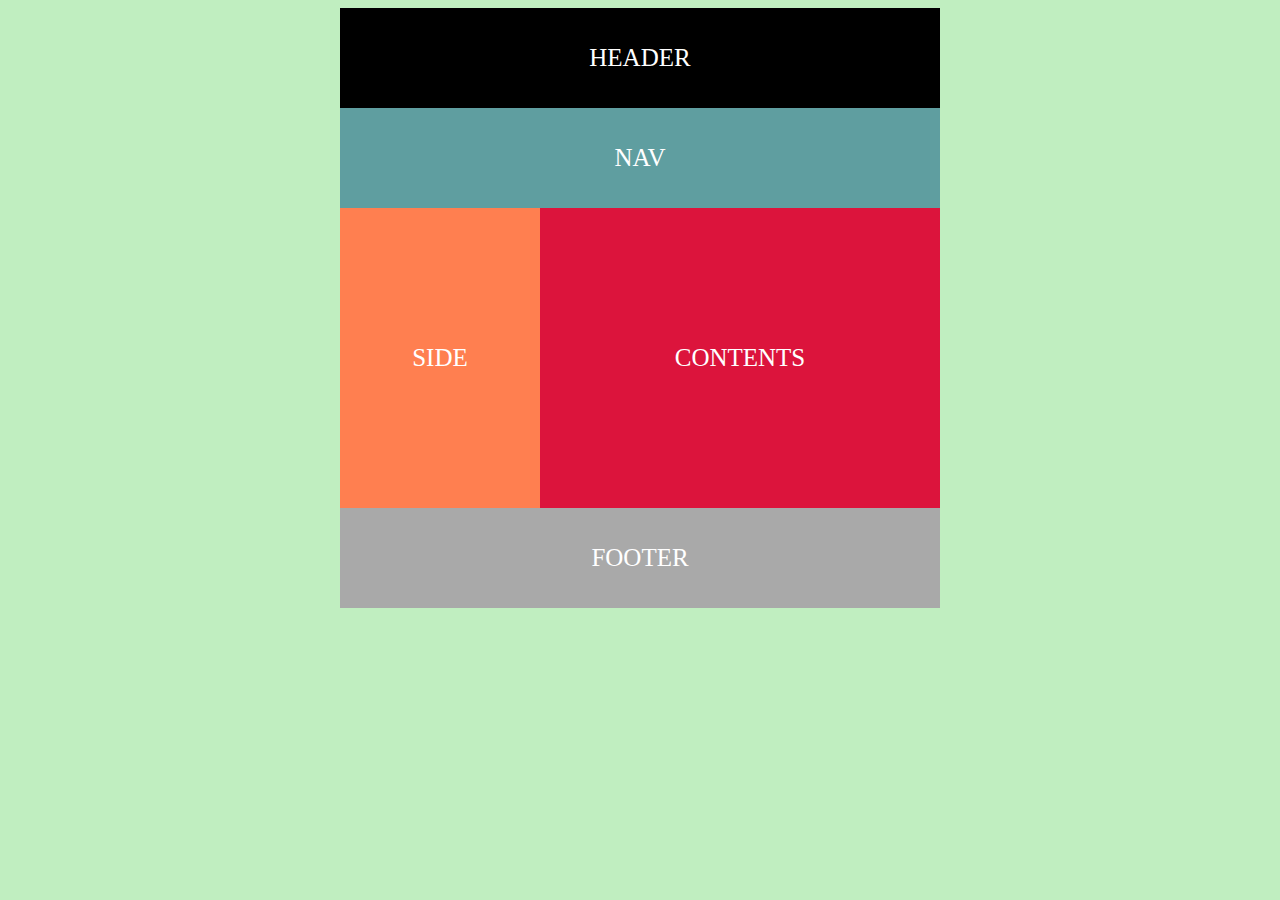
<file: layout_1.html>
<!DOCTYPE html>
<html lang="en">
<head>
    <meta charset="UTF-8">
    <title>layout1</title>
    <style>
        body {
            background-color: rgb(192, 238, 192);
        }
        #wrap {
            width: 600px;
            height: 600px;
            margin: 0 auto;
            color: white;
            font-size: 25px;
            text-align: center;
            text-transform: uppercase;
        }
        #header {
            width: 600px;
            height: 100px;
            background-color: black;
            line-height: 100px;
        }
        #nav {
            width: 600px;
            height: 100px;
            background-color: cadetblue;
            line-height: 100px;
        }
        #side {
            width: 200px;
            height: 300px;
            background-color: coral;
            float: left;
            line-height: 300px;
        }
        #contents {
            width: 400px;
            height: 300px;
            background-color: crimson;
            float: left;
            line-height: 300px;
        }
        #footer {
            width: 600px;
            height: 100px;
            background-color: darkgray;
            float: left;
            line-height: 100px;
        }
    </style>
</head>
<body>
    <div id="wrap">
        <div id="header">header</div>
        <div id="nav">nav</div>
        <div id="side">side</div>
        <div id="contents">contents</div>
        <div id="footer">footer</div>
    </div>
</body>
</html>
</file>
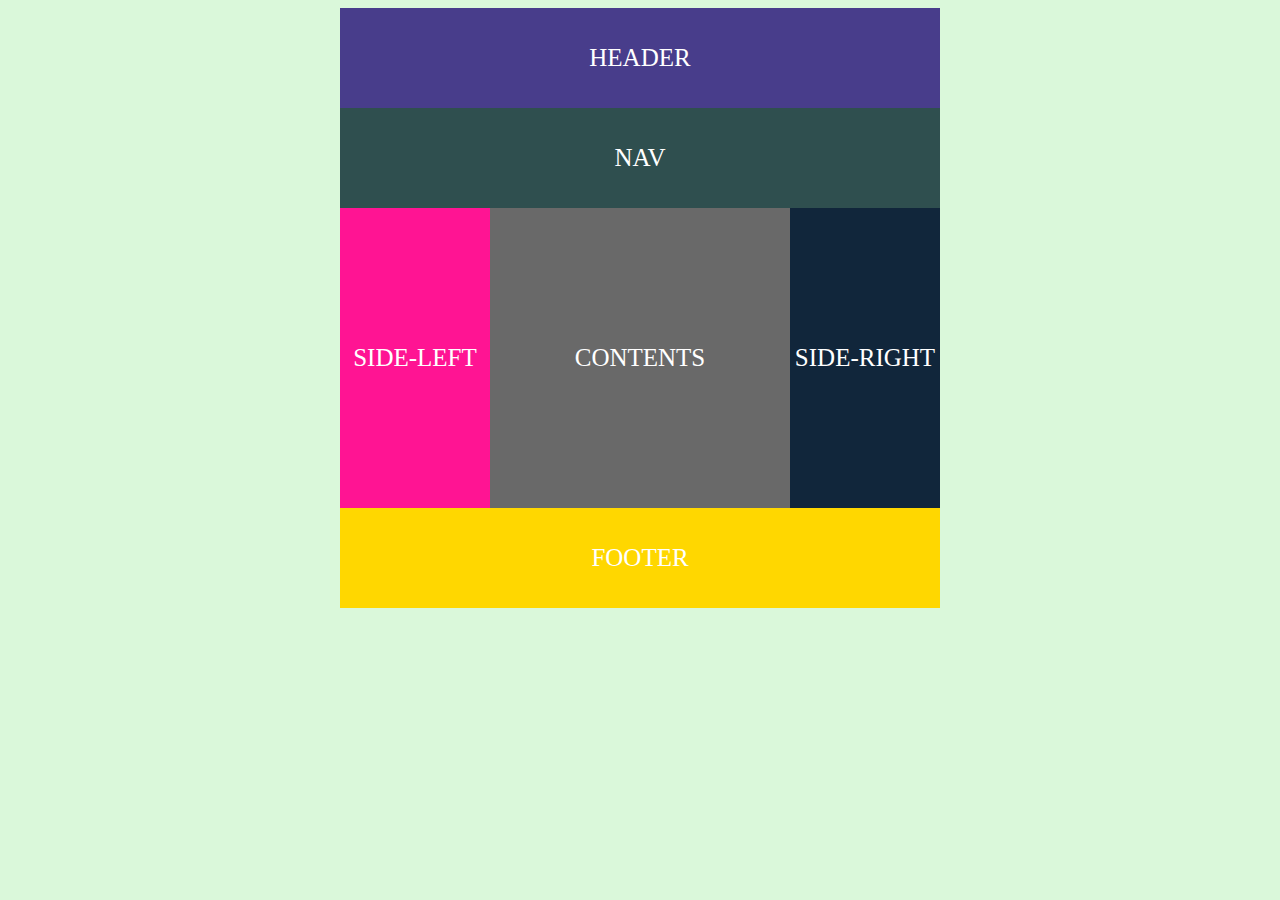
<file: layout_2.html>
<!DOCTYPE html>
<html lang="en">
<head>
    <meta charset="UTF-8">
    <title>layout2</title>
    <style>
        body {
            background-color: rgb(218, 248, 218);
        }
        #wrap {
            width: 600px;
            height: 600px;
            margin: 0 auto;
            text-align: center;
            color: white;
            font-size: 25px;
            text-transform: uppercase;
        }
        #header {
            width: 600px;
            height: 100px;
            background-color: darkslateblue;
            line-height: 100px;
        }
        #nav {
            width: 600px;
            height: 100px;
            background-color: darkslategray;
            line-height: 100px;
        }
        #side-left {
            width: 150px;
            height: 300px;
            background-color: deeppink;
            float: left;
            line-height: 300px;
        }
        #contents {
            width: 300px;
            height: 300px;
            background-color: dimgray;
            float: left;
            line-height: 300px;
        }
        #side-right {
            width: 150px;
            height: 300px;
            background-color: rgb(17, 38, 59);
            float: left;
            line-height: 300px;
        }
        #footer {
            width: 600px;
            height: 100px;
            background-color: gold;
            clear: both;
            line-height: 100px;
        }
    </style>
</head>
<body>
    <div id="wrap">
        <div id="header">header</div>
        <div id="nav">nav</div>
        <div id="side-left">side-left</div>
        <div id="contents">contents</div>
        <div id="side-right">side-right</div>
        <div id="footer">footer</div>
    </div>
</body>
</html>
</file>
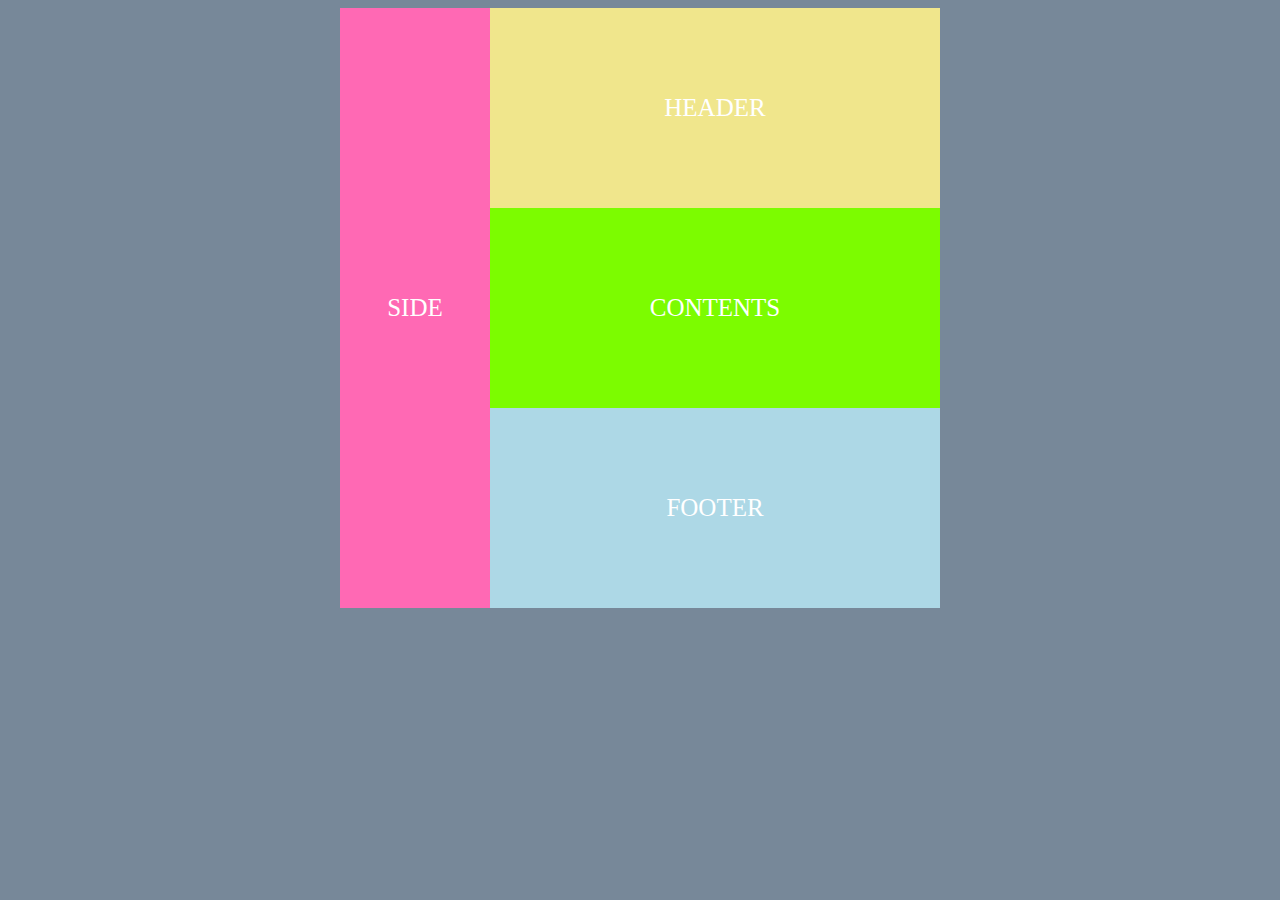
<file: layout_3.html>
<!DOCTYPE html>
<html lang="en">
<head>
    <meta charset="UTF-8">
    <title>layout3</title>
    <style>
        body {
            background-color: lightslategray;
        }
        #wrap {
            width: 600px;
            height: 600px;
            margin: 0 auto;
            color: white;
            font-size: 25px;
            text-align: center;
            text-transform: uppercase;
        }
        #side {
            width: 150px;
            height: 600px;
            background-color: hotpink;
            float: left;
            line-height: 600px;
        }
        #header {
            width: 450px;
            height: 200px;
            background-color: khaki;
            float: left;
            line-height: 200px;
        }
        #contents {
            width: 450px;
            height: 200px;
            background-color: lawngreen;
            float: left;
            line-height: 200px;
        }
        #footer {
            width: 450px;
            height: 200px;
            background-color: lightblue;
            float: left;
            line-height: 200px;
        }
    </style>
</head>
<body>
    <div id="wrap">
        <div id="side">side</div>
        <div id="header">header</div>
        <div id="contents">contents</div>
        <div id="footer">footer</div>
    </div>
</body>
</html>
</file>
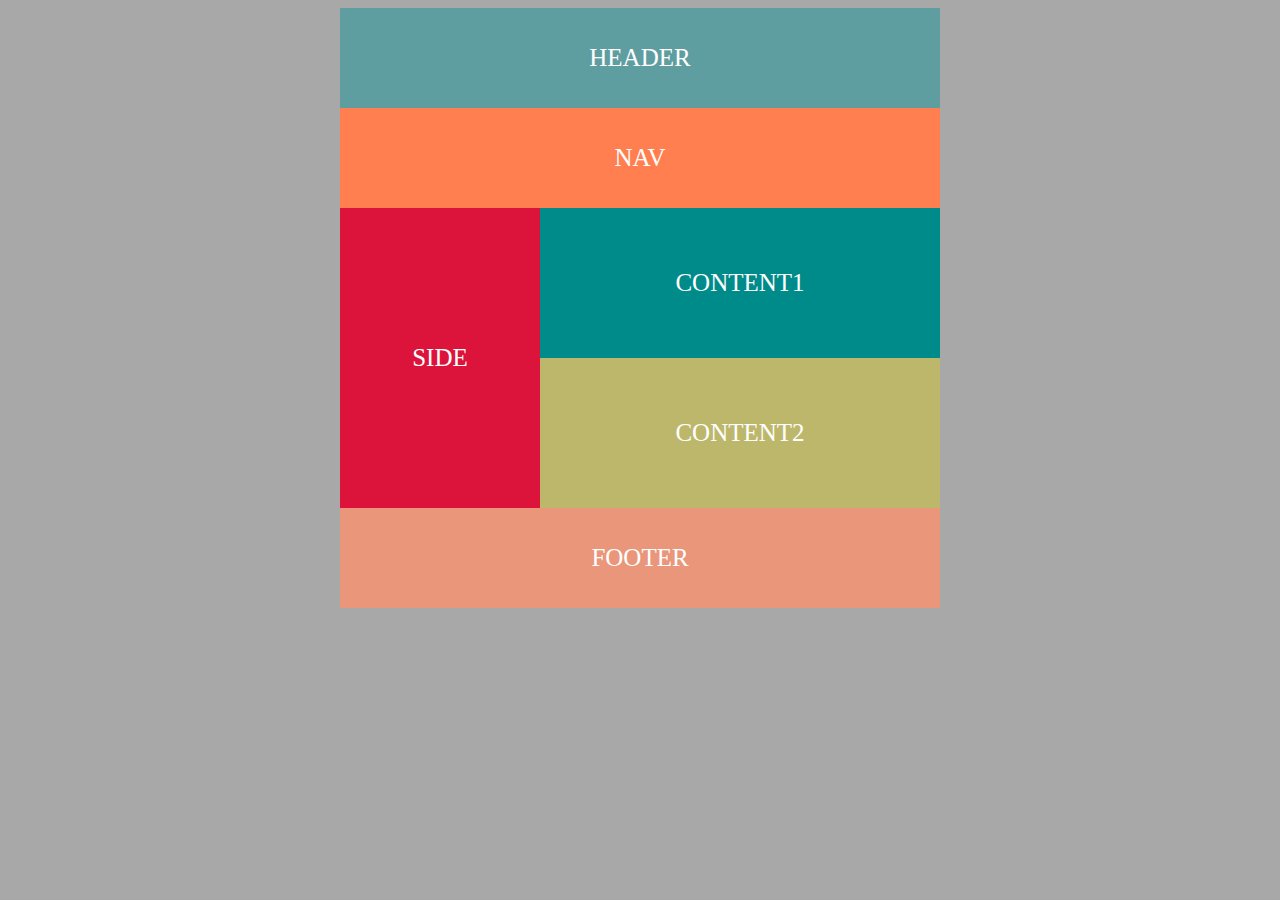
<file: layout_4.html>
<!DOCTYPE html>
<html lang="en">
<head>
    <meta charset="UTF-8">
    <title>layout4</title>
    <style>
        body {
            background-color: rgb(168, 168, 168);
        }
        .wrap {
            width: 600px;
            height: 600px;
            margin: 0 auto;
            color: white;
            font-size: 25px;
            text-align: center;
            text-transform: uppercase;
        }
        .header {
            width: 600px;
            height: 100px;
            background-color: cadetblue;
            line-height: 100px;
        }
        .nav {
            width: 600px;
            height: 100px;
            background-color: coral;
            line-height: 100px;
        }
        .side {
            width: 200px;
            height: 300px;
            background-color: crimson;
            float: left;
            line-height: 300px;
        }
        .content-1 {
            width: 400px;
            height: 150px;
            background-color: darkcyan;
            float: left;
            line-height: 150px;
        }
        .content-2 {
            width: 400px;
            height: 150px;
            background-color: darkkhaki;
            float: left;
            line-height: 150px;
        }
        .footer {
            width: 600px;
            height: 100px;
            background-color: darksalmon;
            clear: both;
            line-height: 100px;
        }
    </style>
</head>
<body>
    <div class="wrap">
        <div class="header">header</div>
        <div class="nav">nav</div>
        <div class="side">side</div>
        <div class="content-1">content1</div>
        <div class="content-2">content2</div>
        <div class="footer">footer</div>
    </div>
</body>
</html>
</file>
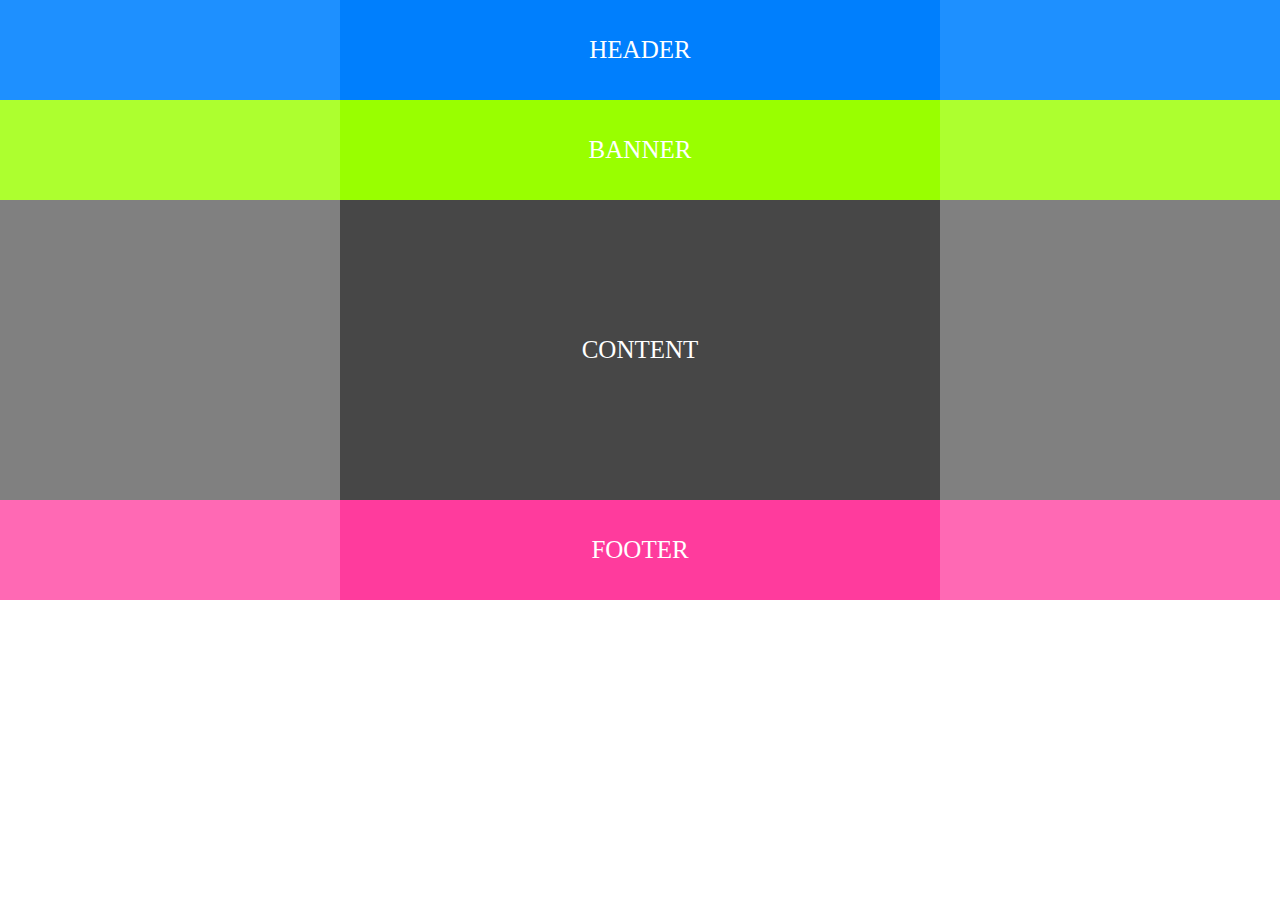
<file: layout_5.html>
<!DOCTYPE html>
<html lang="en">
<head>
    <meta charset="UTF-8">
    <title>Document</title>
    <style>
        * {
            margin: 0;
            padding: 0;
        }
        .wrap {
            color: white;
            text-align: center;
            font-size: 25px;
            text-transform: uppercase;
        }
        .header-wrap {
            /*width: 100%;
            height: 100px;*/
            background-color: dodgerblue;
        }
        .banner-wrap {
            /*width: 100%;
            height: 100px;*/
            background-color: greenyellow;
        }
        .content-wrap {
            /*width: 100%;
            height: 300px;*/
            background-color: grey;
        }
        .footer-wrap {
            /*width: 100%;
            height: 100px;*/
            background-color: hotpink;
        }
        
        /* width:100%는 기본값이므로 필요없다
          자식이 height:100px이면 부모도 같이 동일하게 조정되므로 필요없다 */
        
        
        .header-container {
            width: 600px;
            height: 100px;
            background-color: rgb(0, 127, 253);
            margin: 0 auto;
            line-height: 100px;
        }
        .banner-container {
            width: 600px;
            height: 100px;
            background-color: rgb(153, 255, 0);
            margin: 0 auto;
            line-height: 100px;
        }
        .content-container {
            width: 600px;
            height: 300px;
            background-color: rgb(71, 71, 71);
            margin: 0 auto;
            line-height: 300px;
        }
        .footer-container {
            width: 600px;
            height: 100px;
            background-color: rgb(255, 59, 157);
            margin: 0 auto;
            line-height: 100px;
        }
    </style>
</head>
<body>
    <div class="wrap">
        <div class="header-wrap">
            <div class="header-container">
                header
            </div>
        </div>
        <div class="banner-wrap">
            <div class="banner-container">
                banner
            </div>
        </div>
        <div class="content-wrap">
            <div class="content-container">
                content
            </div>
        </div>
        <div class="footer-wrap">
            <div class="footer-container">
                footer
            </div>
        </div>
    </div>
</body>
</html>
</file>
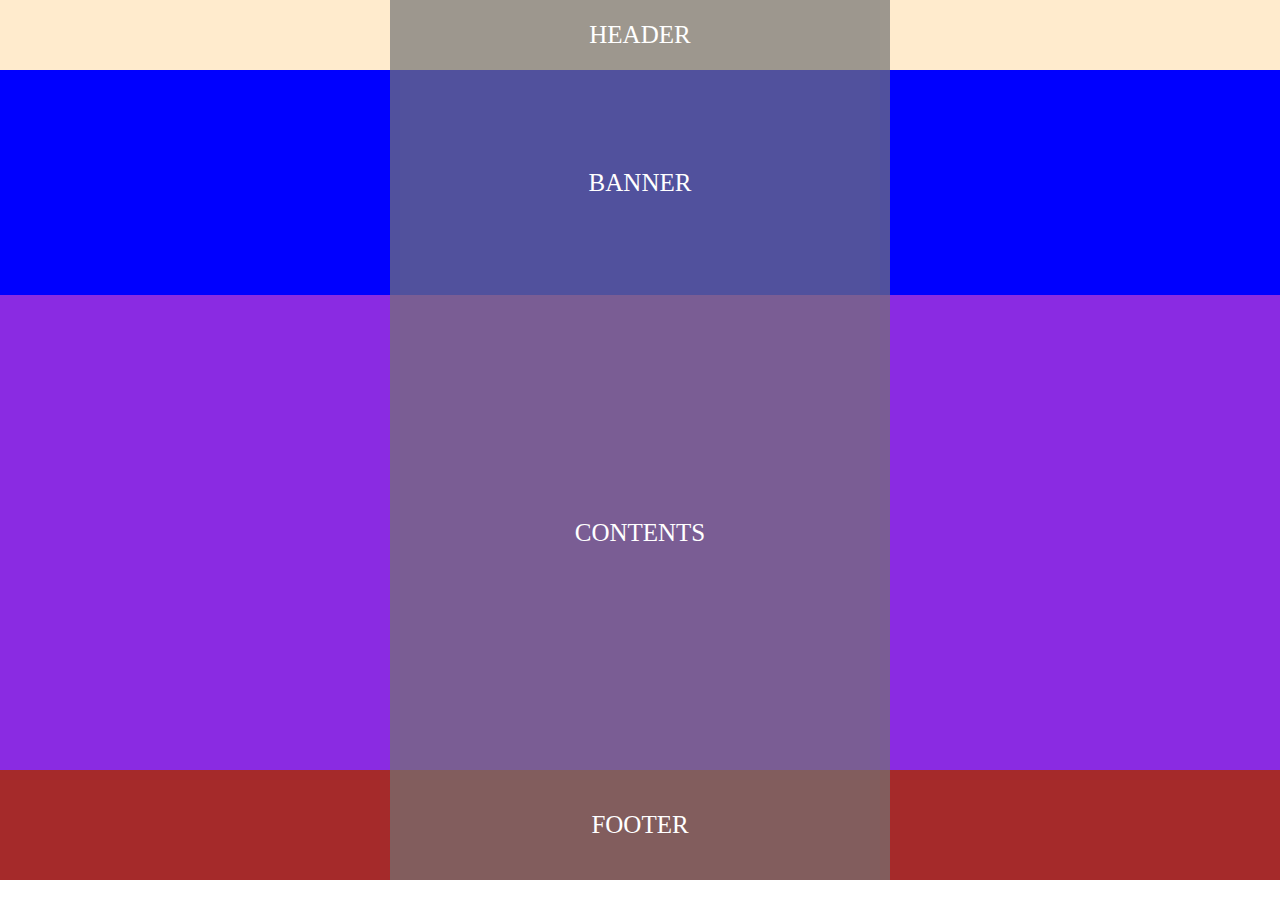
<file: layout_6.html>
<!DOCTYPE html>
<html lang="en">
<head>
    <meta charset="UTF-8">
    <title>layout6</title>
    <style>
        * {
            margin: 0;
            padding: 0;
        }
        .wrap {
            text-transform: uppercase;
            color: white;
            font-size: 25px;
            text-align: center;
        }
        .header {
            /*width: 100%;*/
            height: 70px;
            line-height: 70px;
            background-color: blanchedalmond;
        }
        .banner {
            /*width: 100%;*/
            height: 225px;
            line-height: 225px;
            background-color: blue;
        }
        .contents {
            /*width: 100%;*/
            height: 475px;
            line-height: 475px;
            background-color: blueviolet;
        }
        .footer {
            /*width: 100%;*/
            height: 110px;
            line-height: 110px;
            background-color: brown;
        }

        .container {
            width: 500px;
            height: inherit;
            margin: 0 auto;
            background-color: rgb(116, 116, 116, 0.7);
        }
    </style>
</head>
<body>
    <div class="wrap">
        <div class="header">
            <div class="container">header</div>
        </div>
        <div class="banner">
            <div class="container">banner</div>
        </div>
        <div class="contents">
            <div class="container">contents</div>
        </div>
        <div class="footer">
            <div class="container">footer</div>
        </div>
    </div>
</body>
</html>
</file>
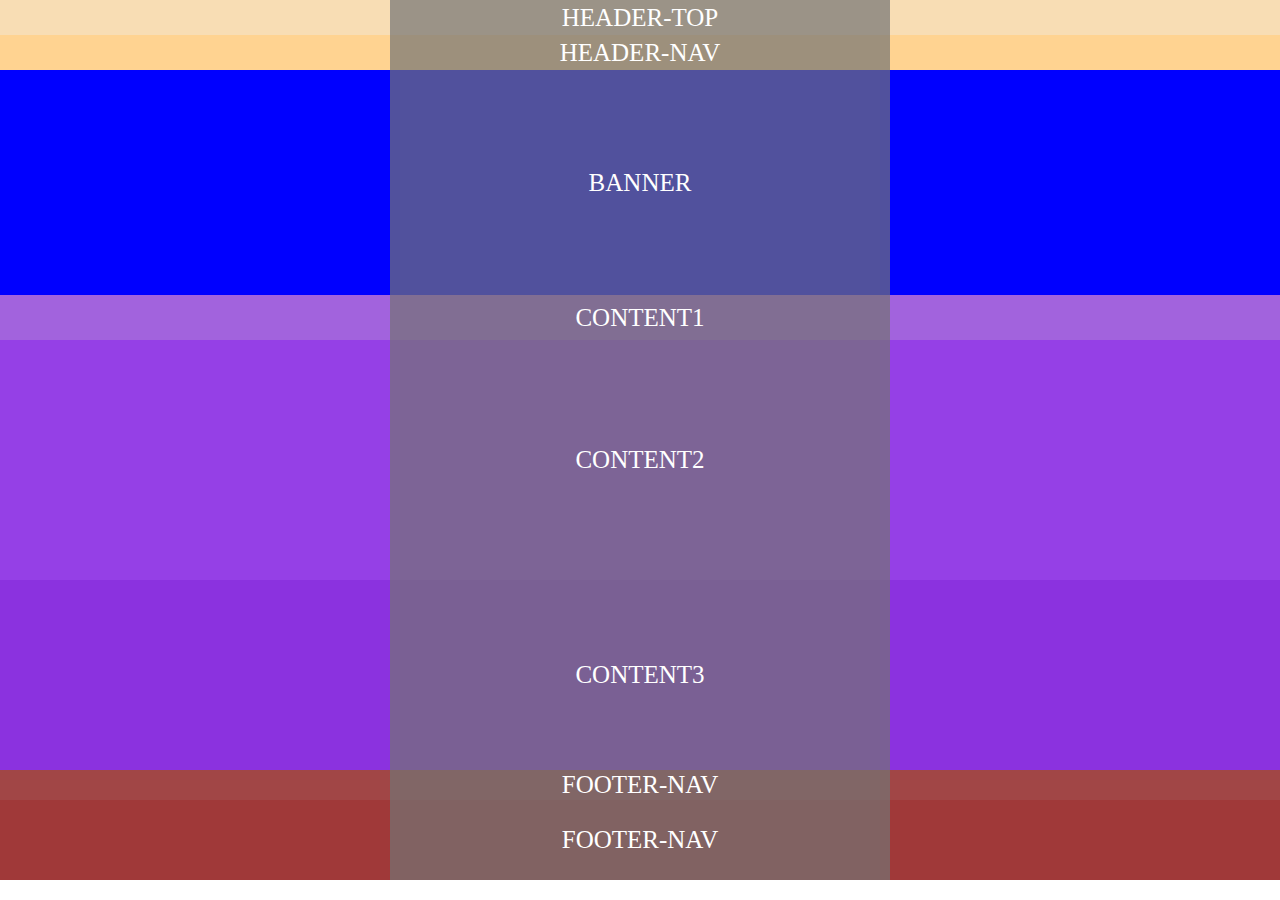
<file: layout_7.html>
<!DOCTYPE html>
<html lang="en">
<head>
    <meta charset="UTF-8">
    <title>layout7</title>
    <style>
        /* 리셋 */
        * {
            margin: 0;
            padding: 0;
        }
        
        /* 전체 레이아웃 */
        .wrap {
            width: 100%;
            color: white;
            text-transform: uppercase;
            font-size: 25px;
            text-align: center;
        }
        .header {
            width: 100%;
            height: 70px;
            background-color: blanchedalmond;
        }
        .banner {
            width: 100%;
            height: 225px;
            background-color: blue;
            line-height: 225px;
        }
        .contents {
            width: 100%;
            height: 475px;
            background-color: blueviolet;
        }
        .footer {
            width: 100%;
            height: 110px;
            background-color: brown;
        }

        /* 레이아웃 */
        .header-top {
            width: 100%;
            height: 35px;
            background-color: rgb(248, 221, 180);
            line-height: 35px;
        }
        .header-nav {
            width: 100%;
            height: 35px;
            background-color: rgb(255, 211, 145);
            line-height: 35px;
        }
        .content1 {
            width: 100%;
            height: 45px;
            background-color: rgb(162, 99, 221);
            line-height: 45px;
        }
        .content2 {
            width: 100%;
            height: 240px;
            background-color: rgb(149, 64, 230);
            line-height: 240px;
        }
        .content3 {
            width: 100%;
            height: 190px;
            background-color: rgb(139, 50, 223);
            line-height: 190px;
        }
        .footer-nav {
            width: 100%;
            height: 30px;
            background-color: rgb(161, 70, 70);
            line-height: 30px;
        }
        .footer-info {
            width: 100%;
            height: 80px;
            background-color: rgb(160, 57, 57);
            line-height: 80px;
        }

        /* 컨테이너 */
        .container {
            width: 500px;
            height: inherit;
            margin: 0 auto;
            background-color: rgb(116, 116, 116, 0.7);
        }
    </style>
</head>
<body>
    <div class="wrap">
        <div class="header">
            <div class="header-top">
                <div class="container">header-top</div>
            </div>
            <div class="header-nav">
                <div class="container">header-nav</div>
            </div>
        </div>
        <div class="banner">
            <div class="container">banner</div>
        </div>
        <div class="contents">
            <div class="content1">
                <div class="container">content1</div>
            </div>
            <div class="content2">
                <div class="container">content2</div>
            </div>
            <div class="content3">
                <div class="container">content3</div>
            </div>
        </div>
        <div class="footer">
            <div class="footer-nav">
                <div class="container">footer-nav</div>
            </div>
            <div class="footer-info">
                <div class="container">footer-nav</div>
            </div>
        </div>
    </div>
</body>
</html>
</file>
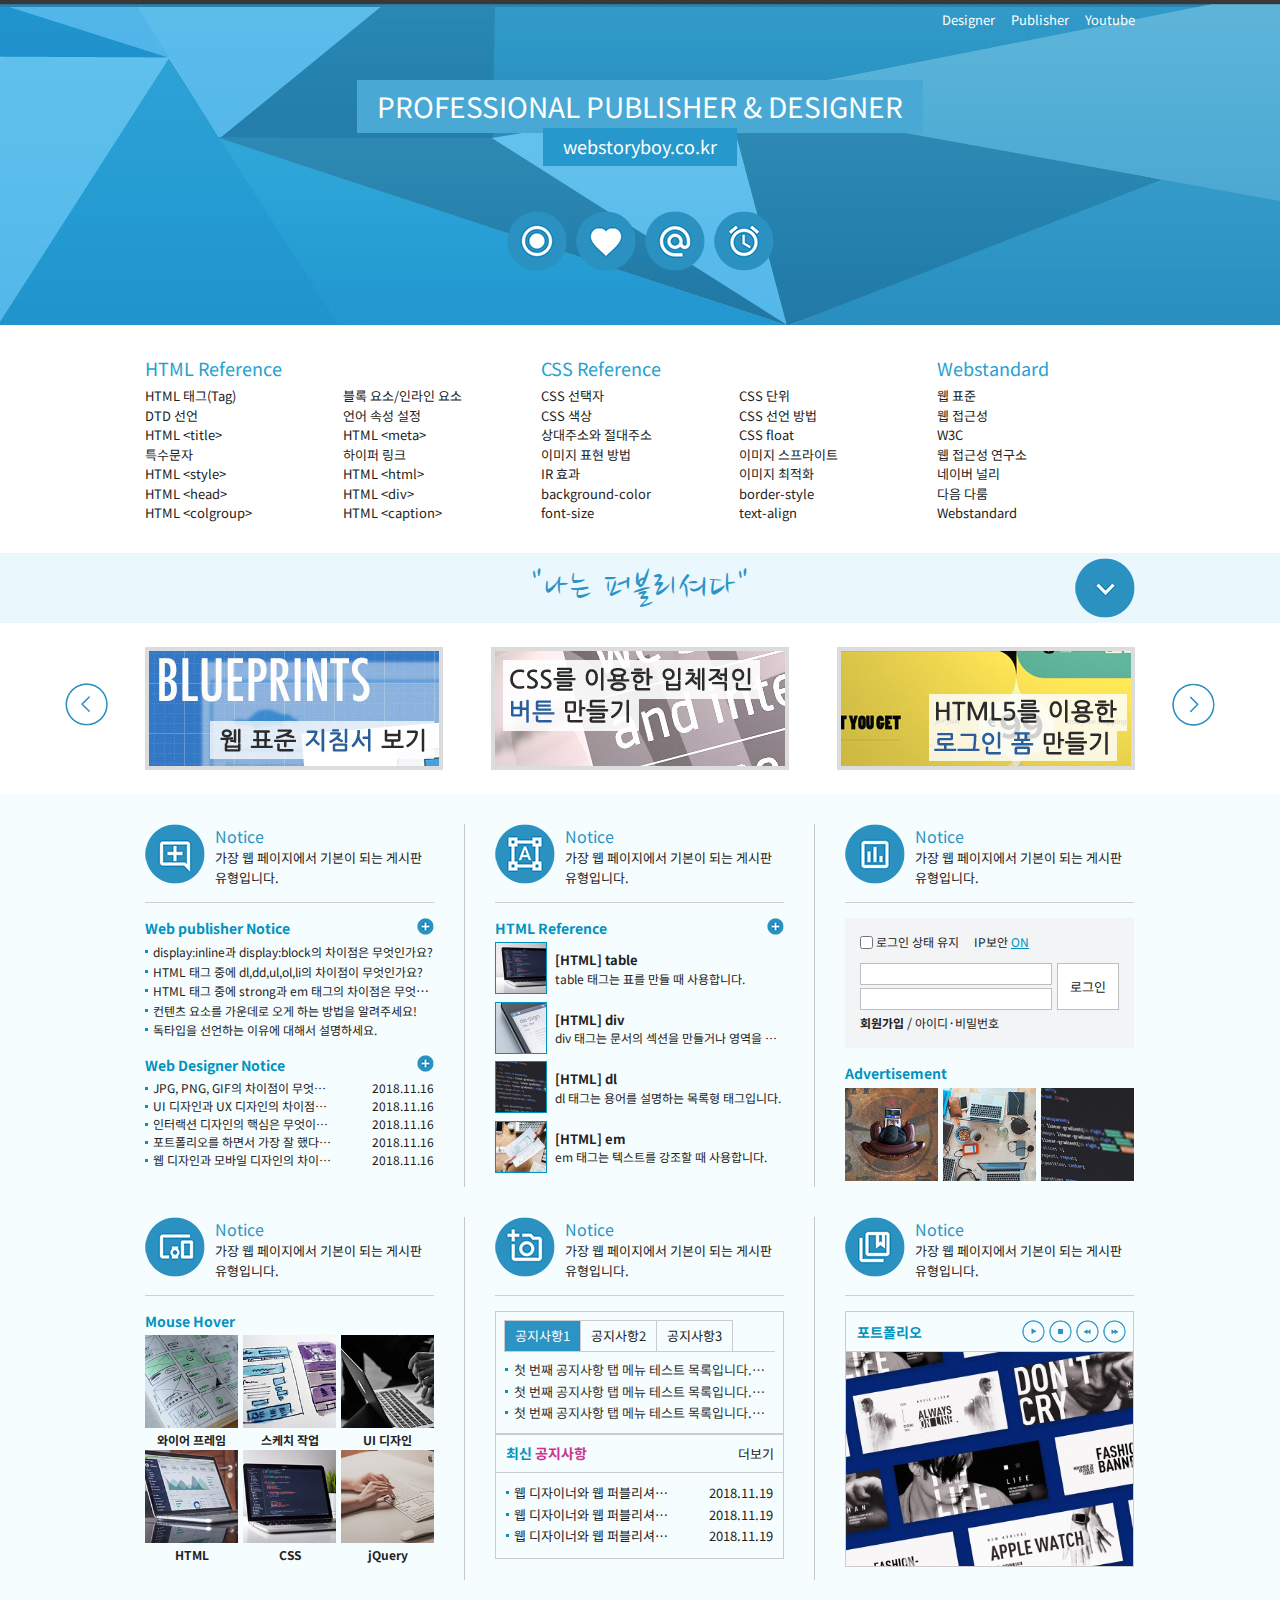
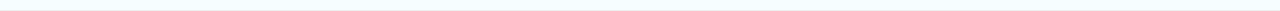
<file: layout_8.html>
<!DOCTYPE html>
<html lang="en">
<head>
    <meta charset="UTF-8">
    <meta name="author" content="yuna">
    <meta name="description" content="웹 표준을 준수한 사이트 예제입니다.">
    <meta name="keywords" content="웹스토리보이, 웹표준, 웹접근성, 사이트 만들기">
    <meta name="generator" content="visualstudio">
    <title>WEBSTANDARD SITE</title>

    <!-- CSS SYTLE -->
    <link rel="stylesheet" href="css/reset.css">
    <link rel="stylesheet" href="css/style.css">

    <!-- 웹 폰트 -->
    <link href="https://fonts.googleapis.com/css2?family=Noto+Sans+KR&display=swap" rel="stylesheet">
    <link href="https://fonts.googleapis.com/css2?family=Nanum+Brush+Script&display=swap" rel="stylesheet">
</head>
<body>
    <!-- 스킵 네비게이션 -->
    <div id="skip">
        <a href="#cont-nav">전체 메뉴 바로가기</a>
        <a href="#cont-ban">배너 영역 바로가기</a>
        <a href="#cont_cont">컨텐츠 영역 바로가기</a>
    </div>
    <!-- //스킵 네비게이션 -->
    <div id="wrap">
        <div id="header">
            <div class="container">
                <div class="header">
                    <div class="header-menu">
                        <a href="https://wiss.tistory.com">Designer</a>
                        <a href="https://wiss.tistory.com">Publisher</a>
                        <a href="https://wiss.tistory.com">Youtube</a>
                    </div>
                    <!-- //헤더 메뉴 -->
                    <div class="header-tit">
                        <h1>Professional Publisher &amp; Designer</h1><br>
                        <a href="https://webstoryboy.co.kr">webstoryboy.co.kr</a>
                    </div>
                    <!-- //헤더 타이틀 -->

                    <!-- 이미지를 표현하는 방법 / alt태그-대체 문자 표현
                        1. img 태그로 표현(의미가 있을 때) / 대체 문자 X
                        2. background 속성으로 표현(의미가 없을 때)
                        3. 요즘-> 이미지를 background 속성으로 표현-웹 표준 준수하기 위해서는
                            가상으로 대체 문자(IR 효과)
                            이미지 스프라이트 효과
                    -->
                    <div class="header-icon">
                        <a href="#" class="icon1"><span class="ir_pm">icon1</span></a>
                        <a href="#" class="icon2"><span class="ir_pm">icon2</span></a>
                        <a href="#" class="icon3"><span class="ir_pm">icon3</span></a>
                        <a href="#" class="icon4"><span class="ir_pm">icon4</span></a>
                    </div>
                    <!-- //헤더 아이콘 -->
                </div>
            </div>
        </div>
        <!-- //header -->

        <div id="contents">
            <div id="cont-nav">
                <div class="container">
                    <h2 class="ir_su">전체메뉴</h2>
                    <div class="nav">
                        <div>
                            <h3>HTML Reference</h3>
                            <ol>
                                <li><a href="#">HTML 태그(Tag)</a></li>
                                <li><a href="#">블록 요소/인라인 요소</a></li>
                                <li><a href="#">DTD 선언</a></li>
                                <li><a href="#">언어 속성 설정</a></li>
                                <li><a href="#">HTML &lt;title&gt;</a></li>
                                <li><a href="#">HTML &lt;meta&gt;</a></li>
                                <li><a href="#">특수문자</a></li>
                                <li><a href="#">하이퍼 링크</a></li>
                                <li><a href="#">HTML &lt;style&gt;</a></li>
                                <li><a href="#">HTML &lt;html&gt;</a></li>
                                <li><a href="#">HTML &lt;head&gt;</a></li>
                                <li><a href="#">HTML &lt;div&gt;</a></li>
                                <li><a href="#">HTML &lt;colgroup&gt;</a></li>
                                <li><a href="#">HTML &lt;caption&gt;</a></li>
                            </ol>
                        </div>
                        <div>
                            <h3>CSS Reference</h3>
                            <ol>
                                <li><a href="#">CSS 선택자</a></li>
                                <li><a href="#">CSS 단위</a></li>
                                <li><a href="#">CSS 색상</a></li>
                                <li><a href="#">CSS 선언 방법</a></li>
                                <li><a href="#">상대주소와 절대주소</a></li>
                                <li><a href="#">CSS float</a></li>
                                <li><a href="#">이미지 표현 방법</a></li>
                                <li><a href="#">이미지 스프라이트</a></li>
                                <li><a href="#">IR 효과</a></li>
                                <li><a href="#">이미지 최적화</a></li>
                                <li><a href="#">background-color</a></li>
                                <li><a href="#">border-style</a></li>
                                <li><a href="#">font-size</a></li>
                                <li><a href="#">text-align</a></li>
                            </ol>
                        </div>
                        <div>
                            <h3>Webstandard</h3>
                            <ol>
                                <li><a href="#">웹 표준</a></li>
                                <li><a href="#">웹 접근성</a></li>
                                <li><a href="#">W3C</a></li>
                                <li><a href="#">웹 접근성 연구소</a></li>
                                <li><a href="#">네이버 널리</a></li>
                                <li><a href="#">다음 다룸</a></li>
                                <li><a href="#">Webstandard</a></li>
                            </ol>
                        </div>
                    </div>
                </div>
            </div>
            <!-- //cont-nav -->
            <div id="cont_tit">
                <div class="container">
                    <div class="tit">
                        <h2>"나는 퍼블리셔다"</h2>
                        <a href="#" class="btn"><span class="ir_pm">전체 메뉴</span></a>
                    </div>
                </div>
            </div>
            <!-- //cont_tit -->
            <div id="cont-ban">
                <div class="container">
                    <div class="ban">
                        <a href="#" class="prev"><span class="ir_pm">이전 이미지</span></a>
                        <ul>
                            <li class="ban_img1"><a href="#"><img src="img/banner_link1.jpg" alt="웹 표준 지침서 보기"></a></li>
                            <li class="ban_img2"><a href="#"><img src="img/banner_link2.jpg" alt="CSS 버튼 만들기"></a></li>
                            <li class="ban_img3"><a href="#"><img src="img/banner_link3.jpg" alt="로그인 폼 만들기"></a></li>
                        </ul>
                        <a href="#" class="next"><span class="ir_pm">다음 이미지</span></a>
                    </div>
                </div>
            </div>
            <!-- //cont-ban -->
            <div id="cont_cont">
                <div class="container">
                    <div class="cont">
                        <div class="column col1">
                            <h3><span class="ico_img ir_pm">아이콘</span><span class="ico_tit">Notice</span></h3>
                            <p class="ico_desc">가장 웹 페이지에서 기본이 되는 게시판 유형입니다.</p>
                            <!-- 게시판 -->
                            <div class="notice">
                                <h4>Web publisher Notice</h4>
                                <ul>
                                    <li><a href="#">display:inline과 display:block의 차이점은 무엇인가요?</a></li>
                                    <li><a href="#">HTML 태그 중에 dl,dd,ul,ol,li의 차이점이 무엇인가요?</a></li>
                                    <li><a href="#">HTML 태그 중에 strong과 em 태그의 차이점은 무엇인가요?</a></li>
                                    <li><a href="#">컨텐츠 요소를 가운데로 오게 하는 방법을 알려주세요!</a></li>
                                    <li><a href="#">독타입을 선언하는 이유에 대해서 설명하세요.</a></li>
                                </ul>
                                <a href="#" class="more ir_pm" title="더보기">더보기</a>
                            </div>
                            <!-- //게시판 -->
                            <!-- 게시판2 -->
                            <div class="notice2">
                                <h4>Web Designer Notice</h4>
                                <ul>
                                    <li><a href="#">JPG, PNG, GIF의 차이점이 무엇인가요?</a><span>2018.11.16</span></li>
                                    <li><a href="#">UI 디자인과 UX 디자인의 차이점을 설명하세요.</a><span>2018.11.16</span></li>
                                    <li><a href="#">인터랙션 디자인의 핵심은 무엇이라고 생각하나요?</a><span>2018.11.16</span></li>
                                    <li><a href="#">포트폴리오를 하면서 가장 잘 했다고 생각하는 부분은 무엇인가요?</a><span>2018.11.16</span></li>
                                    <li><a href="#">웹 디자인과 모바일 디자인의 차이가 무엇이라고 생각하나요?</a><span>2018.11.16</span></li>
                                </ul>
                                <a href="#" class="more ir_pm" title="더보기">더보기</a>
                            </div>
                            <!-- //게시판2 -->
                        </div>
                        <!-- //col1 -->
                        <div class="column col2">
                            <h3><span class="ico_img ir_pm">아이콘</span><span class="ico_tit">Notice</span></h3>
                            <p class="ico_desc">가장 웹 페이지에서 기본이 되는 게시판 유형입니다.</p>
                            <!-- 게시판3 -->
                            <div class="notice3">
                                <h4>HTML Reference</h4>
                                <ul>
                                    <li>
                                        <a href="#">
                                            <img src="img/notice01.jpg" alt="이미지1">
                                            <strong>[HTML] table</strong>
                                            <span>table 태그는 표를 만들 때 사용합니다.</span>
                                        </a>
                                    </li>
                                    <li>
                                        <a href="#">
                                            <img src="img/notice02.jpg" alt="이미지2">
                                            <strong>[HTML] div</strong>
                                            <span>div 태그는 문서의 섹션을 만들거나 영역을 나눌 때 사용합니다.</span>
                                        </a>
                                    </li>
                                    <li>
                                        <a href="#">
                                            <img src="img/notice03.jpg" alt="이미지3">
                                            <strong>[HTML] dl</strong>
                                            <span>dl 태그는 용어를 설명하는 목록형 태그입니다.</span>
                                        </a>
                                    </li>
                                    <li>
                                        <a href="#">
                                            <img src="img/notice04.jpg" alt="이미지4">
                                            <strong>[HTML] em</strong>
                                            <span>em 태그는 텍스트를 강조할 때 사용합니다.</span>
                                        </a>
                                    </li>
                                </ul>
                                <a href="#" class="more ir_pm" title="더보기">더보기</a>
                            </div>
                            <!-- //게시판3 -->
                        </div>
                        <!-- //col2 -->
                        <div class="column col3">
                            <h3><span class="ico_img ir_pm">아이콘</span><span class="ico_tit">Notice</span></h3>
                            <p class="ico_desc">가장 웹 페이지에서 기본이 되는 게시판 유형입니다.</p>
                            <!-- 로그인 -->
                            <div id="login_wrap">
                                <h4 class="ir_su">로그인 정보</h4>
                                <form id="login_form" name="login_form" action="post">
                                    <fieldset>
                                        <legend class="ir_su">로그인 및 관련 설정</legend>
                                        <div class="login_header">
                                            <h5 class="ir_su">로그인 보안</h5>
                                            <div class="lh_check">
                                                <input id="infor_check" type="checkbox" class="input_check">
                                                <label for="infor_check">로그인 상태 유지</label>
                                            </div>
                                            <div class="lh_ip">
                                                IP보안 <em>ON</em>
                                            </div>
                                        </div>
                                        <div class="login_content">
                                            <h5 class="ir_su">로그인 영역</h5>
                                            <div class="lc_text">
                                                <label for="uid" class="ir_su">아이디</label>
                                                <input type="text" id="uid" name="uid" class="input_text" maxlength="20">
                                                <label for="upw" class="ir_su">비밀번호</label>
                                                <input type="password" id="upw"" name="upw" class="input_text" maxlength="20">
                                            </div>
                                            <button class="lc_btn" type="submit">로그인</button>
                                        </div>
                                        <div class="login_footer">
                                            <h5 class="ir_su">로그인 문제해결</h5>
                                            <ul>
                                                <li><a href="#"><strong>회원가입</strong></a> / </li>
                                                <li><a href="#">아이디</a>&middot;<a href="#">비밀번호</a></li>
                                            </ul>
                                        </div>
                                    </fieldset>
                                </form>
                            </div>
                            <!-- //로그인 -->
                            <!-- 팝업 -->
                            <div class="popup">
                                <h4>Advertisement</h4>
                                <ul>
                                    <li><a href="#"><img src="img/sban07.jpg" alt="이미지1"></a></li>
                                    <li><a href="#"><img src="img/sban08.jpg" alt="이미지2"></a></li>
                                    <li class="last"><a href="#"><img src="img/sban09.jpg" alt="이미지3"></a></li>
                                </ul>
                            </div>
                            <!-- //팝업 -->
                        </div>
                        <!-- //col3 -->
                        <div class="column col4">
                            <h3><span class="ico_img ir_pm">아이콘</span><span class="ico_tit">Notice</span></h3>
                            <p class="ico_desc">가장 웹 페이지에서 기본이 되는 게시판 유형입니다.</p>
                            <!-- 오버효과 -->
                            <div class="notice_hover">
                                <h4>Mouse Hover</h4>
                                <ul>
                                    <li>
                                        <a href="#">
                                            <span><img src="img/sban01.jpg" alt="이미지1"><em>바로가기</em></span>
                                            <strong>와이어 프레임</strong>
                                        </a>
                                    </li>
                                    <li>
                                        <a href="#">
                                            <span><img src="img/sban02.jpg" alt="이미지2"><em>바로가기</em></span>
                                            <strong>스케치 작업</strong>
                                        </a>
                                    </li>
                                    <li>
                                        <a href="#">
                                            <span><img src="img/sban03.jpg" alt="이미지3"><em>바로가기</em></span>
                                            <strong>UI 디자인</strong>
                                        </a>
                                    </li>
                                </ul>
                            </div>
                            <!-- //오버효과 -->
                            <!-- 오버효과2 -->
                            <div class="notice_hover2">
                                <h4 class="ir_su">Mouse Hover</h4>
                                <ul>
                                    <li>
                                        <a href="#">
                                            <span><img src="img/sban04.jpg" alt="이미지4"><em>바로가기</em></span>
                                            <strong>HTML</strong>
                                        </a>
                                    </li>
                                    <li>
                                        <a href="#">
                                            <span><img src="img/sban05.jpg" alt="이미지5"><em>바로가기</em></span>
                                            <strong>CSS</strong>
                                        </a>
                                    </li>
                                    <li>
                                        <a href="#">
                                            <span><img src="img/sban06.jpg" alt="이미지6"><em>바로가기</em></span>
                                            <strong>jQuery</strong>
                                        </a>
                                    </li>
                                </ul>
                            </div>
                            <!-- //오버효과2 -->
                        </div>
                        <!-- //col4 -->
                        <div class="column col5">
                            <h3><span class="ico_img ir_pm">아이콘</span><span class="ico_tit">Notice</span></h3>
                            <p class="ico_desc">가장 웹 페이지에서 기본이 되는 게시판 유형입니다.</p>
                            <!-- 탭메뉴 -->
                            <div class="tab_menu">
                                <h4 class="ir_su">탭 메뉴</h4>
                                <ul>
                                    <li class="active"><a href="#">공지사항1</a>
                                        <ul>
                                            <li><a href="#">첫 번째 공지사항 탭 메뉴 테스트 목록입니다. 첫 번째 공지사항 탭 메뉴 테스트 목록입니다.</a></li>
                                            <li><a href="#">첫 번째 공지사항 탭 메뉴 테스트 목록입니다. 첫 번째 공지사항 탭 메뉴 테스트 목록입니다.</a></li>
                                            <li><a href="#">첫 번째 공지사항 탭 메뉴 테스트 목록입니다. 첫 번째 공지사항 탭 메뉴 테스트 목록입니다.</a></li>
                                        </ul>
                                    </li>
                                    <li><a href="#">공지사항2</a>
                                        <ul style="display: none">
                                            <li><a href="#">두 번째 공지사항 탭 메뉴 테스트 목록입니다.</a></li>
                                            <li><a href="#">두 번째 공지사항 탭 메뉴 테스트 목록입니다.</a></li>
                                            <li><a href="#">두 번째 공지사항 탭 메뉴 테스트 목록입니다.</a></li>
                                        </ul>
                                    </li>
                                    <li><a href="#">공지사항3</a>
                                        <ul style="display: none">
                                            <li><a href="#">세 번째 공지사항 탭 메뉴 테스트 목록입니다.</a></li>
                                            <li><a href="#">세 번째 공지사항 탭 메뉴 테스트 목록입니다.</a></li>
                                            <li><a href="#">세 번째 공지사항 탭 메뉴 테스트 목록입니다.</a></li>
                                        </ul>
                                    </li>
                                </ul>
                            </div>
                            <!-- //탭메뉴 -->
                            <!-- 게시판4 -->
                            <div class="notice4 mt15">
                                <h4>최신 <em>공지사항</em></h4>
                                <ul>
                                    <li><a href="#">웹 디자이너와 웹 퍼블리셔의 차이점은 무엇인가요?</a><span>2018.11.19</span></li>
                                    <li><a href="#">웹 디자이너와 웹 퍼블리셔의 차이점은 무엇인가요?</a><span>2018.11.19</span></li>
                                    <li><a href="#">웹 디자이너와 웹 퍼블리셔의 차이점은 무엇인가요?</a><span>2018.11.19</span></li>
                                </ul>
                                <a href="#" class="more" title="더보기">더보기</a>
                            </div>
                            <!-- //게시판4 -->
                        </div>
                        <!-- //col5 -->
                        <div class="column col6">
                            <h3><span class="ico_img ir_pm">아이콘</span><span class="ico_tit">Notice</span></h3>
                            <p class="ico_desc">가장 웹 페이지에서 기본이 되는 게시판 유형입니다.</p>
                            <!-- 갤러리 -->
                            <div class="gallery">
                                <h4>포트폴리오</h4>
                                <div class="gallery_btn">
                                    <ul>
                                        <li class="gb_icon1"><a href="#"><span class="ir_pm">시작</span></a></li>
                                        <li class="gb_icon2"><a href="#"><span class="ir_pm">정지</span></a></li>
                                        <li class="gb_icon3"><a href="#"><span class="ir_pm">이전이미지</span></a></li>
                                        <li class="gb_icon4"><a href="#"><span class="ir_pm">다음이미지</span></a></li>
                                    </ul>
                                </div>
                                <div class="gallery_img">
                                    <ul>
                                        <li><a href="#"><img src="img/gallery01.jpg" alt="갤러리1"></a></li>
                                        <li><a href="#"><img src="img/gallery02.jpg" alt="갤러리2"></a></li>
                                        <li><a href="#"><img src="img/gallery03.jpg" alt="갤러리3"></a></li>
                                        <li><a href="#"><img src="img/gallery04.jpg" alt="갤러리4"></a></li>
                                        <li><a href="#"><img src="img/gallery05.jpg" alt="갤러리5"></a></li>
                                    </ul>
                                </div>
                            </div>
                            <!-- //갤러리 -->
                        </div>
                        <!-- //col6 -->
                    </div>
                </div>
            </div>
            <!-- //cont_cont -->
        </div>
        <!-- //contents -->

        <div id="footer">
            <div class="container"></div>
        </div>
    </div>
</body>
</html>
</file>
<file: css/style.css>
@charset "utf-8";

/* 스킵 네비게이션 */
#skip {
    position: relative;
}
#skip a {
    position: absolute;
    left: 0;
    top: -35px;
    color: #fff;
    background: #333;
    width: 140px;
    border: 1px solid white;
    text-align: center;
    line-height: 30px;
}
#skip a:active,
#skip a:focus {
    top: 0;
}

/* 레이아웃 */
#wrap {
    width: 100%;
}
#header {
    width: 100%;
    height: 325px;
    background: url(../img/header_bg.jpg) no-repeat center top;
}
#footer {
    border-top: 1px solid #eee;
}

/* 컨테이너 */
.container {
    width: 990px;
    margin: 0 auto;
    height: inherit;
    /*background: rgba(255, 255, 255, 0.3);*/
}

/* 헤더 */
.header .header-menu {
    text-align: right;
}
.header .header-menu a {
    color: #fff;
    padding: 10px 0px 10px 13px;
    display: inline-block;
}
.header .header-menu a:hover {
    color: #666;
}

.header .header-tit {
    text-align: center;
}
.header .header-tit h1{
    color: #fff;
    background-color: #4aa8d4;
    font-size: 28px;
    padding: 5px 20px 6px 20px;
    display: inline-block;
    margin-top: 40px;
    font-weight: normal;
    text-transform: uppercase;
}
.header .header-tit a {
    display: inline-block;
    background-color: #2698cb;
    font-size: 18px;
    color: #fff;
    padding: 5px 20px 6px 20px;
    margin-top: -5px;
}

.header .header-icon {
    text-align: center;
    margin-top: 30px;
}
.header .header-icon a {
    display: inline-block;
    width: 60px;
    height: 60px;
    background: url(../img/icon.png);
    margin: 0 3px;
}

.header .header-icon a.icon1 {
    background-position: 0 0;
}
.header .header-icon a.icon2 {
    background-position: 0 -60px;
}
.header .header-icon a.icon3 {
    background-position: 0 -120px;
}
.header .header-icon a.icon4 {
    background-position: 0 -180px;
}
.header .header-icon a.icon1:hover {
    background-position: -60px 0;
}
.header .header-icon a.icon2:hover {
    background-position: -60px -60px;
}
.header .header-icon a.icon3:hover {
    background-position: -60px -120px;
}
.header .header-icon a.icon4:hover {
    background-position: -60px -180px;
}

/* float: left로 인한 영역깨짐(height:0) 방지법 
1. 깨지는 영역에 똑같이 float: left를 사용한다.(Not recommended->모든 박스에 float:left를 사용해야 한다.)
2. float의 성질을 차단하는 clear: both를 사용한다.(Not recommended->박스 구조가 복잡해지면 어떤 영역이 깨졌는지 확인할 수 없다.)
3. float을 사용한 상위 박스에 overflow: hidden을 사용한다.->현재는 제일 많이 사용
4. clearfix를 사용한다.
*/

/* 컨텐츠 레이아웃 */
#cont_nav {
    background-color: #f6fdff;
    display: none;
}
#cont_tit {
    background-color: #EAF7FD;
}
#cont_ban {
    background-color: #dceff7;
}
#cont_cont {
    background-color: #f6fdff;
}

/* 전체 메뉴 */
.nav {
    overflow: hidden;
    padding: 30px 0;
}
.nav > div {
    float: left;
    width: 40%;
}
.nav > div:last-child {
    width: 20%; /* ie9부터 사용가능 */
}
.nav > div h3 {
    font-size: 18px;
    color: #25a2d0;
    margin-bottom: 4px;
}
.nav > div ol {
    overflow: hidden;
}
.nav > div ol li {
    float: left;
    width: 50%;
}
.nav > div:last-child ol li {
    width: 100%;
}
.nav > div ol li a:hover {
    text-decoration: underline;
}

/* 타이틀 */
.tit {
    position: relative; /* 기준점 역할 */
}
.tit h2 {
    color: #2c94c4;
    font-size: 40px;
    text-align: center;
    padding: 5px 0;
    letter-spacing: 2px;
    font-family: 'Nanum Brush Script', cursive;
}
.tit .btn {
    position: absolute;
    top: 5px;
    right: 0;
    width: 60px;
    height: 60px;
    background: url(../img/icon.png) no-repeat 0 -600px;
}
.tit .btn.on {
    background-position: 0 -660px;
}

/* 배너 */
.ban {
    position: relative;
    padding: 24px 0 20px;
}
.ban a.prev {
    position: absolute;
    left: -80px;
    top: 60px;
    width: 43px;
    height: 43px;
    background: url(../img/icon.png) no-repeat -150px 0;
}
.ban a.next {
    position: absolute;
    right: -80px;
    top: 60px;
    width: 43px;
    height: 43px;
    background: url(../img/icon.png) no-repeat -150px -43px;
}
.ban a.prev:hover {
    background-position: -193px 0;
}
.ban a.next:hover {
    background-position: -193px -43px;
}
.ban ul {
    overflow: hidden;
}
.ban ul li {
    float: left;
    width: 330px;
}
.ban ul li:last-child {
    text-align: right; /* ie9부터 사용가능 */
}
.ban ul li:nth-child(2) {
    text-align: center; /* ie9부터 사용가능 */
}
.ban ul li.ban_img1 {
    text-align: left;
}
.ban ul li.ban_img2 {
    text-align: center;
}
.ban ul li.ban_img3 {
    text-align: right;
}
.ban ul li img {
    border: 4px solid #dcdcdc;
}
.ban ul li img:hover {
    border-color: #98bcdc;
}

/* 컨텐츠 */
.cont {
    overflow: hidden;
    padding-top: 30px;
}
.cont .column {
    position: relative;
    float: left;
    width: 289px;
    height: 363px;
    margin: 0 30px 30px 0;
    padding-right: 30px;
}
.cont .col1 {
    border-right: 1px solid #c8c8c8;
}
.cont .col2 {
    border-right: 1px solid #c8c8c8;
}
.cont .col3 {
    margin-right: 0;
    padding-right: 0;
}
.cont .col4 {
    border-right: 1px solid #c8c8c8;
}
.cont .col5 {
    border-right: 1px solid #c8c8c8;
}
.cont .col6 {
    margin-right: 0;
    padding-right: 0;
}

.cont .column .ico_img {
    display: block;
    width: 60px;
    height: 60px;
    background: url(../img/icon.png) no-repeat;
    position: absolute;
    left: 0;
    top: 0;
}
.cont .column .ico_tit {
    padding-left: 70px;
    font-size: 16px;
    color: #2c94c4;
}
.cont .column .ico_desc {
    padding-left: 70px;
    border-bottom: 1px solid #d0d0d0;
    padding-bottom: 15px;
    margin-bottom: 15px;
}

.cont .col1 .ico_img {
    background-position: 0px -240px;
}
.cont .col2 .ico_img {
    background-position: 0px -300px;
}
.cont .col3 .ico_img {
    background-position: 0px -360px;
}
.cont .col4 .ico_img {
    background-position: 0px -420px;
}
.cont .col5 .ico_img {
    background-position: 0px -480px;
}
.cont .col6 .ico_img {
    background-position: 0px -540px;
}

.cont .col1 .ico_img:hover {
    background-position: -60px -240px;
}
.cont .col2 .ico_img:hover {
    background-position: -60px -300px;
}
.cont .col3 .ico_img:hover {
    background-position: -60px -360px;
}
.cont .col4 .ico_img:hover {
    background-position: -60px -420px;
}
.cont .col5 .ico_img:hover {
    background-position: -60px -480px;
}
.cont .col6 .ico_img:hover {
    background-position: -60px -540px;
}

/* 게시판 */
.notice {
    position: relative;
}
.notice h4 {
    font-size: 14px;
    color: #0093bd;
    padding-bottom: 3px;
    font-weight: bold;
}
.notice ul li {
    overflow: hidden;
    text-overflow: ellipsis;
    white-space: nowrap;
    background: url(../img/dot.gif) no-repeat 0 8px;
    padding-left: 8px;
}
.notice ul li a {
    font-size: 12px;
}
.notice a.more {
    position: absolute;
    right: 0;
    top: 0;
    display: block;
    width: 17px;
    height: 17px;
    background: url(../img/icon.png) -150px -90px;
}

/* 게시판2 */
.notice2 {
    position: relative;
    margin-top: 15px;
}
.notice2 h4 {
    font-size: 14px;
    color: #0093bd;
    padding-bottom: 3px;
    font-weight: bold;
}
.notice2 ul li {
    overflow: hidden;
    background: url(../img/dot.gif) no-repeat 0 8px;
    padding-left: 8px;
}
.notice2 ul li a {
    float: left;
    width: 65%;
    overflow: hidden;
    text-overflow: ellipsis;
    white-space: nowrap;
    font-size: 12px;
}
.notice2 ul li span {
    float: right;
    width: 30%;
    text-align: right;
    font-size: 12px;
}
.notice2 a.more {
    position: absolute;
    right: 0;
    top: 0;
    display: block;
    width: 17px;
    height: 17px;
    background: url(../img/icon.png) -150px -90px;
}

/* 게시판3 */
.notice3 {
    position: relative;
}
.notice3 h4 {
    font-size: 14px;
    color: #0093bd;
    padding-bottom: 3px;
    font-weight: bold;
}
.notice3 ul li {
    position: relative;
    padding: 8px 0 14px 60px;
}
.notice3 ul li a img {
    width: 50px;
    position: absolute;
    left: 0;
    top: 0;
    border: 1px solid #0093bd;
}
.notice3 ul li span {
    display: block;
    overflow: hidden;
    text-overflow: ellipsis;
    white-space: nowrap;
    font-size: 12px;
}
.notice3 a.more {
    position: absolute;
    right: 0;
    top: 0;
    display: block;
    width: 17px;
    height: 17px;
    background: url(../img/icon.png) -150px -90px;
}

/* 마우스 오버효과 */
.notice_hover h4 {
    font-size: 14px;
    color: #0093bd;
    padding-bottom: 3px;
    font-weight: bold;
}
.notice_hover ul {
    overflow: hidden;
}
.notice_hover ul li {
    float: left;
    width: 93px;
    margin-right: 5px;
    text-align: center;
}
.notice_hover ul li:last-child {
    margin-right: 0; /* ie9부터 사용가능 */
}
.notice_hover ul li a span {
    position: relative;
    display: block;
    width: 93px;
    height: 93px;
    line-height: 93px;
}
.notice_hover ul li a span img {
    width: 100%;
}
.notice_hover ul li a span em {
    visibility: hidden;
    position: absolute;
    left: 0;
    top: 0;
    background: rgba(0,0,0,0.7);
    color: #fff;
    width: 100%;
    height: 100%;
}
.notice_hover ul li a span:hover em {
    visibility: visible;
}
.notice_hover ul li a strong {
    display: inline-block;
    padding-top: 3px;
    font-size: 12px;
}

/* 마우스 오버효과2 */
.notice_hover2 ul {
    overflow: hidden;
}
.notice_hover2 ul li {
    float: left;
    width: 93px;
    text-align: center;
    margin-right: 5px;
}
.notice_hover2 ul li:last-child {
    margin-right: 0;
}
.notice_hover2 ul li a span {
    position: relative;
    display: block;
    width: 93px;
    height: 93px;
}
.notice_hover2 ul li a span img {
    width: 100%;
}
.notice_hover2 ul li a span em {
    visibility: hidden;
    position: absolute;
    left: 0;
    bottom: 0;
    width: 100%;
    color: #fff;
    background: rgba(0,0,0,0.7);
}
.notice_hover2 ul li a span:hover em {
    visibility: visible;
}
.notice_hover2 ul li a strong {
    display: inline-block;
    padding-top: 3px;
    font-size: 12px;
}

/* 콘텐츠 요소를 보이지 않게 하는 방법 
1. display: none; <-> display: block; // 영역이 사라짐
2. visibility: hidden; <-> visibility: visible; // 영역은 살아있음
3. opacity: 0; <-> opacity: 1; // 영역은 살아있음
4. width:0; height:0; overflow: hidden;
*/

/* 탭 메뉴 */
.tab_menu {
    position: relative;
    border: 1px solid #ccc;
    padding: 8px;
    height: 105px;
}
.tab_menu ul {
    overflow: hidden;
    border-bottom: 1px solid #ccc;
}
.tab_menu ul li {
    float: left;
    border: 1px solid #ccc;
    margin-right: -1px;
    margin-bottom: -1px;
}
.tab_menu ul li a {
    padding: 5px 10px; /* li에 padding을 주면 글자를 벗어나면 mouseover효과가 생기지 않음 */
    display: block;
}
.tab_menu ul li ul {
    position: absolute;
    left: 0;
    top: 48px;
    width: 270px;
    border: 0;
}
.tab_menu ul li ul li {
    float: none;
    border: 0;
    background: url(../img/dot.gif) no-repeat 9px 8px;
    padding-left: 18px;
}
.tab_menu ul li ul li a {
    overflow: hidden;
    text-overflow: ellipsis;
    white-space: nowrap;
    width: 100%;
    padding: 0 0 3px 0;
}
.tab_menu ul li.active {
    background: #2c94c4;
}
.tab_menu ul li.active a {
    color: #fff;
}
.tab_menu ul li.active ul li a {
    color: #333;
}

/* 게시판4 
.notice4 {
    border: 1px solid #ccc;
    position: relative;
    padding: 5px;
    margin-top: -1px;
}
.notice4 h4 {
    border-bottom: 1px solid #ccc;
    font-weight: bold;
    padding: 3px 8px 8px 8px;
}
.notice4 ul {
    padding-top: 5px;
    font-size: 12px;
    padding: 8px 3px 4px 2px;
}
.notice4 ul li {
    overflow: hidden;
    background: url(../img/dot.gif) no-repeat 2px 8px;
}
.notice4 ul li a {
    display: inline-block;
    overflow: hidden;
    text-overflow: ellipsis;
    white-space: nowrap;
    float: left;
    width: 65%;
    margin-left: 12px;
}
.notice4 ul li span {
    float: right;
}
.notice4 .more {
    position: absolute;
    top: 9px;
    right: 10px;
}
*/

/* 게시판4 */
.notice4 {
    position: relative;
    border: 1px solid #ccc;
}
.notice4 h4 {
    font-size: 14px;
    font-weight: 700;
    color: #0093bd;
    padding: 8px 10px;
    border-bottom: 1px solid #ccc;
}
.notice4 h4 em {
    color: #cf3292;
}
.notice4 ul {
    padding: 10px;
}
.notice4 ul li {
    overflow: hidden;
    background: url(../img/dot.gif) no-repeat 0 8px;
    padding-left: 8px;
    padding-bottom: 2px;
}
.notice4 ul li a {
    float: left;
    width: 60%;
    overflow: hidden;
    text-overflow: ellipsis;
    white-space: nowrap;
}
.notice4 ul li span {
    float: right;
    width: 30%;
    text-align: right;
}
.notice4 a.more {
    position: absolute; 
    right: 9px;
    top: 9px;
}

/* 갤러리
.notice5 {
    position: relative;
    border: 1px solid #ccc;
}
.notice5 h4 {
    font-size: 14px;
    color: #0093bd;
    padding: 8px 10px;
    border-bottom: 1px solid #ccc;
}
.notice5 img {
    width: 100%;
}
.notice5 .img {
    position: absolute;
    top: 9px;
    right: 9px;
}
.notice5 .img a {
    display: inline-block;
    background: url(../img/icon.png) no-repeat;
    width: 10px;
    height: 10px;
}
.notice5 .img .img1 {
}
.notice5 .img .img2 {}
.notice5 .img .img3 {}
.notice5 .img .img4 {}
*/

/* 갤러리 */
.gallery {
    position: relative;
    border: 1px solid #ccc;
    height: 254px;
    overflow: hidden; /* 이미지 넘치면 보이지 마라 */
}
.gallery h4 {
    font-size: 14px;
    font-weight: bold;
    color: #0093bd;
    padding: 10px 0 8px 11px;
    border-bottom: 1px solid #ccc;
}
.gallery .gallery_btn {
    position: absolute;
    top: 7px;
    right: 5px;
}
.gallery .gallery_btn ul {
    overflow: hidden;
}
.gallery .gallery_btn ul li {
    float: left;
    margin: 1px 2px;
}
.gallery .gallery_btn ul li a {
    display: block;
    width: 23px;
    height: 23px;
    background: url(../img/icon.png) no-repeat;
}
.gallery .gallery_btn li.gb_icon1 a {
    background-position: -150px -120px;
}
.gallery .gallery_btn li.gb_icon2 a {
    background-position: -150px -143px;
}
.gallery .gallery_btn li.gb_icon3 a {
    background-position: -150px -166px;
}
.gallery .gallery_btn li.gb_icon4 a {
    background-position: -150px -189px;
}
.gallery .gallery_btn li.gb_icon1 a:hover {
    background-position: -173px -120px;
}
.gallery .gallery_btn li.gb_icon2 a:hover {
    background-position: -173px -143px;
}
.gallery .gallery_btn li.gb_icon3 a:hover {
    background-position: -173px -166px;
}
.gallery .gallery_btn li.gb_icon4 a:hover {
    background-position: -173px -189px;
}
.gallery .gallery_img img {
    width: 100%;
}

/* 로그인 */
#login_wrap {
    margin-bottom: 15px;
    background: #f2f4f5;
    padding: 15px;
}
.login_header {
    overflow: hidden;
    font-size: 12px;
    height: 30px;
}
.login_header .lh_check {
    float: left;
    padding-right: 15px;
}
.login_header .lh_check .input_check {
    vertical-align: -2px;
}
.login_header .lh_ip {
    float: left;
}
.login_header .lh_ip em {
    color: #0093bd;
    text-decoration: underline;
}
.login_content {
    position: relative;
}
.login_content .input_text {
    width: 180px;
    height: 16px;
    padding: 2px 5px;
    border: 1px solid #bebebe;
    margin-bottom: 3px;
    background: #fff;
}
.login_content .lc_btn {
    position: absolute;
    right: 0;
    top: 0;
    width: 62px;
    height: 47px;
    background: #fff;
    border: 1px solid #bebebe;
}
.login_footer li {
    display: inline;
}
.login_footer li a {
    font-size: 12px;
}

/* 팝업 */
.popup {
    margin-top: 15px;
}
.popup h4 {
    font-size: 14px;
    font-weight: 700;
    color: #0093bd;
    padding-bottom: 4px;
}
.popup ul {
    overflow: hidden;
}
.popup ul li {
    float: left;
    width: 93px;
    margin-right: 5px;
}
.popup ul li.last {
    margin-right: 0;
}
.popup ul li img {
    width: 100%;
}

/* 푸터 */
.footer {
    padding: 25px 0;
    text-align: center;
}
.footer ul {
    margin-bottom: 20px;
}
.footer li {
    display: inline;
    padding: 0 7px 0 10px;
    position: relative;
}
.footer li:before {
    content: '';
    width: 1px;
    height: 12px;
    background: #ccc;
    position: absolute;
    left: 0;
    top: 2px;
}
.footer li:first-child:before {
    width: 0;
    height: 0;
}
.footer .w3c {
    margin-top: 15px;
}
</file>
